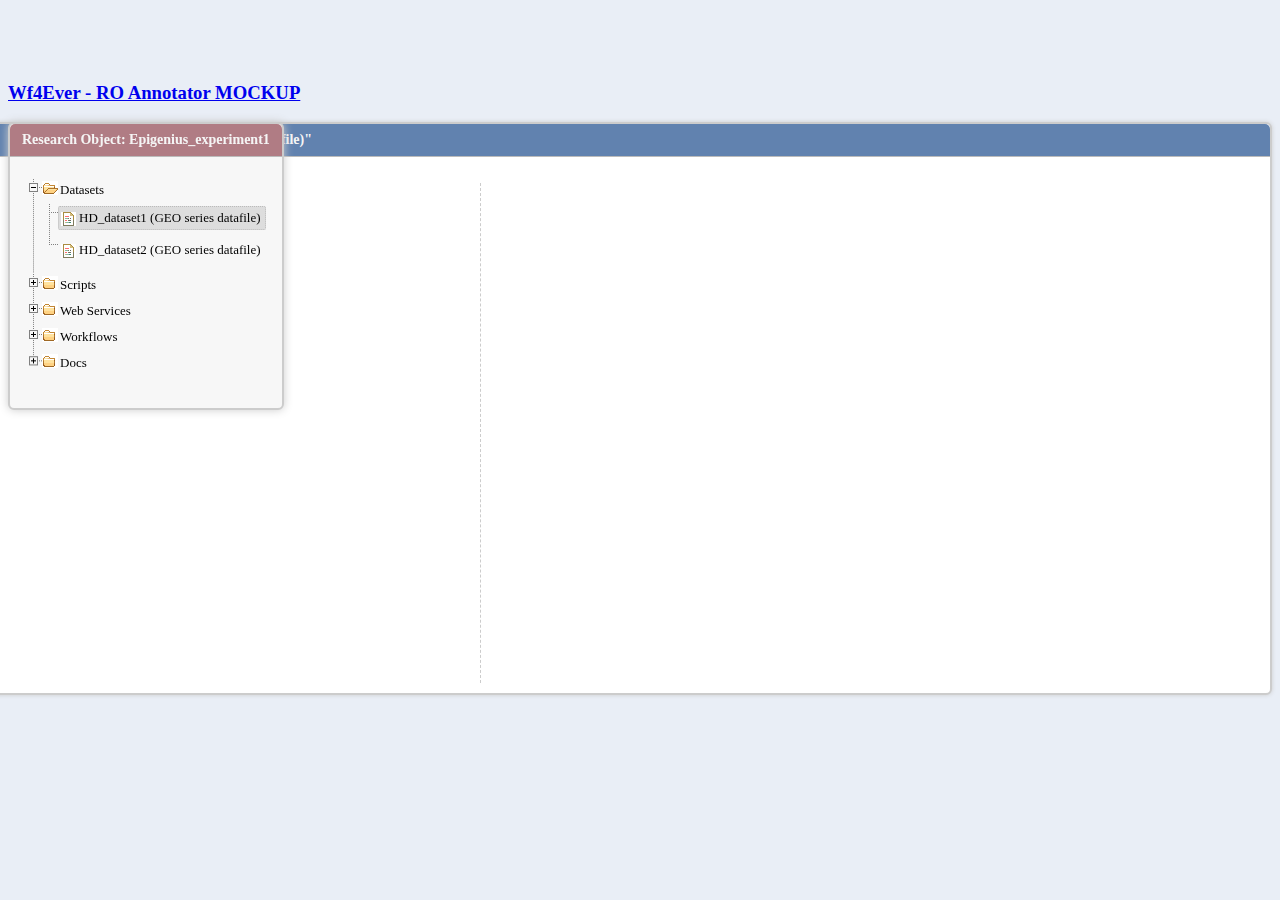
<file: ro-annotator-mockup/index.html>
<!doctype html>
<!--[if lt IE 7]> <html class="no-js ie6 oldie" lang="en"> <![endif]-->
<!--[if IE 7]>    <html class="no-js ie7 oldie" lang="en"> <![endif]-->
<!--[if IE 8]>    <html class="no-js ie8 oldie" lang="en"> <![endif]-->
<!--[if gt IE 8]><!--> <html class="no-js" lang="en"> <!--<![endif]-->
<head>
	<meta charset="utf-8">
	<meta http-equiv="X-UA-Compatible" content="IE=edge,chrome=1">

	<title>Wf4Ever - RO Annotator</title>
	<meta name="description" content="">
	<meta name="author" content="">

	<meta name="viewport" content="width=device-width,initial-scale=1">

	<!-- <link rel="stylesheet" href="css/style.css"> -->
	<link rel="stylesheet" href="http://twitter.github.com/bootstrap/assets/css/bootstrap-1.2.0.min.css" />
	<link rel="stylesheet" href="css/jquery.treeview.css" />
	<link rel="stylesheet" href="css/app.css" />

	<script src="js/libs/modernizr-2.0.min.js"></script>
	<script src="js/libs/respond.min.js"></script>
</head>
<body>
  <div class="topbar">
    <div class="topbar-inner">
      <div class="container">
        <h3><a href="#">Wf4Ever - RO Annotator MOCKUP</a></h3>
      </div>
    </div>
  </div>
  
  <div class="container">
    <div class="row">
      <!-- RO viewer -->
      <div id="left-column" class="span6 column">
        <section id="ro-viewer">
          <div class="header">
            Research Object: Epigenius_experiment1
          </div>
          
          <div class="content">
            <ul id="ro-tree" class="treeview filetree">
              <li class="open">
                <span href="#" class="folder">Datasets</span>
                <ul>
                  <li class="selected"><span href="#" class="file">HD_dataset1 (GEO series datafile)</span></li>
                  <li><span href="#" class="file">HD_dataset2 (GEO series datafile)</span></li>
                </ul>
              </li>
              <li>
                <span href="#" class="folder">Scripts</span>
                <ul>
                  <li><span href="#" class="file">Analyse_data (R script)</span></li>
                  <li><span href="#" class="file">GOorKEGG_enrichment (R script)</span></li>
                </ul>
              </li>
              <li>
                <span href="#" class="folder">Web Services</span>
                <ul>
                  <li><span href="#" class="file">CpG_island_enrichment (SOAP Service)</span></li>
                </ul>
              </li>
              <li>
                <span href="#" class="folder">Workflows</span>
                <ul>
                  <li><span href="#" class="file">SigWin_detector_v2 (Taverna 2 workflow)</span></li>
                </ul>
              </li>
              <li>
                <span href="#" class="folder">Docs</span>
                <ul>
                  <li><span href="#" class="file">Hodges2006 (PDF)</span></li>
                  <li><span href="#" class="file">HDACi4b (PDF)</span></li>
                  <li><span href="#" class="file">SigWin-detector (PDF)</span></li>
                  <li><span href="#" class="file">Global test (PDF)</span></li>
                  <li><span href="#" class="file">Paper_1 (PDF)</span></li>
                  <li><span href="#" class="file">Paper_2 (PDF)</span></li>
                  <li><span href="#" class="file">Paper_3 (PDF)</span></li>
                  <li><span href="#" class="file">Paper_4 (PDF)</span></li>
                  <li><span href="#" class="file">Paper_5 (PDF)</span></li>
                </ul>
              </li>
            </ul>
          </div>
        </section>
      </div>
      
      <!-- Annotating box -->
      <div id="right-column" class="span10 column">
        <section id="annotating-box">
          <div class="header">
            Annotating "HD_dataset1 (GEO series datafile)"
          </div>
          
          <div class="content">
            <div class="annotations-list">
              <ul>
                <li>
                  <span>Description</span>
                  <span>Blah blah blah...</span>
                </li>
                <li>
                  <span>Created At</span>
                  <span>2011-09-06 11:00...</span>
                </li>
              </ul>
            </div>
            <div class="annotations-editor">
              
            </div>
            <span class="clear">&nbsp;</span>
          </div>
        </section>
      </div>
    </div>
  </div>
	
<script src="js/libs/jquery.js"></script>
<script src="js/libs/jquery.treeview.js"></script>

<!-- scripts concatenated and minified via ant build script-->
<script src="js/plugins.js"></script>
<script src="js/script.js"></script>
<!-- end scripts-->


<!--[if lt IE 7 ]>
	<script src="//ajax.googleapis.com/ajax/libs/chrome-frame/1.0.2/CFInstall.min.js"></script>
	<script>window.attachEvent("onload",function(){CFInstall.check({mode:"overlay"})})</script>
<![endif]-->

</body>
</html>
</file>
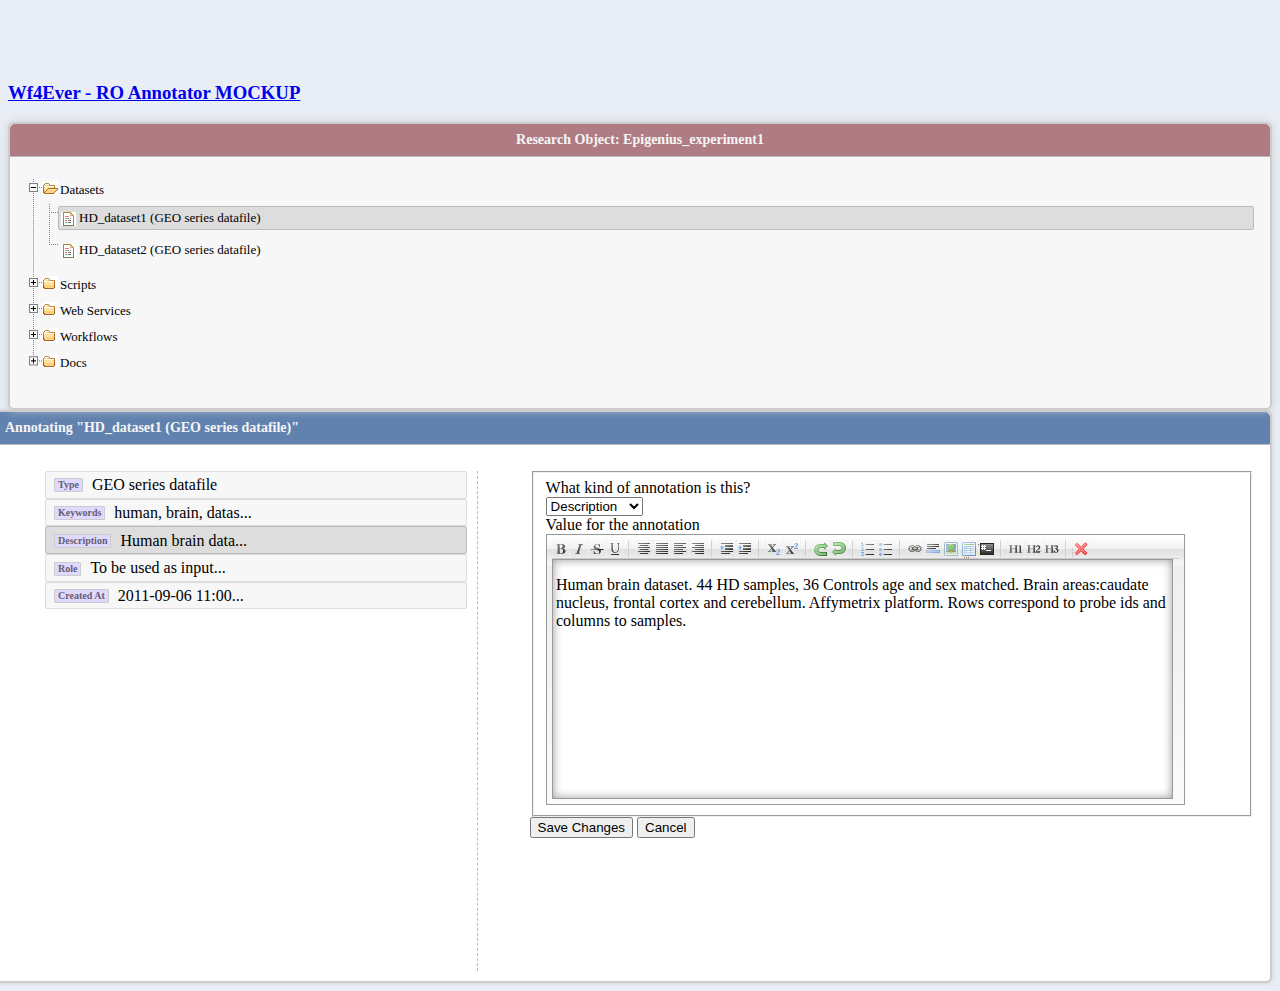
<file: ro-annotator/mockups/1/index.html>
<!doctype html>
<!--[if lt IE 7]> <html class="no-js ie6 oldie" lang="en"> <![endif]-->
<!--[if IE 7]>    <html class="no-js ie7 oldie" lang="en"> <![endif]-->
<!--[if IE 8]>    <html class="no-js ie8 oldie" lang="en"> <![endif]-->
<!--[if gt IE 8]><!--> <html class="no-js" lang="en"> <!--<![endif]-->
<head>
	<meta charset="utf-8">
	<meta http-equiv="X-UA-Compatible" content="IE=edge,chrome=1">

	<title>Wf4Ever - RO Annotator</title>
	<meta name="description" content="">
	<meta name="author" content="">

	<meta name="viewport" content="width=device-width,initial-scale=1">

	<link rel="stylesheet" href="http://twitter.github.com/bootstrap/assets/css/bootstrap-1.2.0.min.css" />
	<link rel="stylesheet" href="../core/css/jquery.treeview.css" />
	<link rel="stylesheet" href="../core/css/jquery.wysiwyg.css" />
	<link rel="stylesheet" href="css/app.css" />

	<script src="../core/js/libs/modernizr-2.0.min.js"></script>
	<script src="../core/js/libs/respond.min.js"></script>
</head>
<body>
  <div class="topbar">
    <div class="topbar-inner">
      <div class="container">
        <h3><a href="#">Wf4Ever - RO Annotator MOCKUP</a></h3>
      </div>
    </div>
  </div>
  
  <div class="container">
    <div class="row">
      <!-- RO viewer -->
      <div id="left-column" class="span6 column">
        <section id="ro-viewer">
          <div class="header">
            Research Object: Epigenius_experiment1
          </div>
          
          <div class="content">
            <ul id="ro-tree" class="treeview filetree">
              <li class="open">
                <span href="#" class="folder">Datasets</span>
                <ul>
                  <li class="selected"><span href="#" class="file">HD_dataset1 (GEO series datafile)</span></li>
                  <li><span href="#" class="file">HD_dataset2 (GEO series datafile)</span></li>
                </ul>
              </li>
              <li>
                <span href="#" class="folder">Scripts</span>
                <ul>
                  <li><span href="#" class="file">Analyse_data (R script)</span></li>
                  <li><span href="#" class="file">GOorKEGG_enrichment (R script)</span></li>
                </ul>
              </li>
              <li>
                <span href="#" class="folder">Web Services</span>
                <ul>
                  <li><span href="#" class="file">CpG_island_enrichment (SOAP Service)</span></li>
                </ul>
              </li>
              <li>
                <span href="#" class="folder">Workflows</span>
                <ul>
                  <li><span href="#" class="file">SigWin_detector_v2 (Taverna 2 workflow)</span></li>
                </ul>
              </li>
              <li>
                <span href="#" class="folder">Docs</span>
                <ul>
                  <li><span href="#" class="file">Hodges2006 (PDF)</span></li>
                  <li><span href="#" class="file">HDACi4b (PDF)</span></li>
                  <li><span href="#" class="file">SigWin-detector (PDF)</span></li>
                  <li><span href="#" class="file">Global test (PDF)</span></li>
                  <li><span href="#" class="file">Paper_1 (PDF)</span></li>
                  <li><span href="#" class="file">Paper_2 (PDF)</span></li>
                  <li><span href="#" class="file">Paper_3 (PDF)</span></li>
                  <li><span href="#" class="file">Paper_4 (PDF)</span></li>
                  <li><span href="#" class="file">Paper_5 (PDF)</span></li>
                </ul>
              </li>
            </ul>
          </div>
        </section>
      </div>
      
      <!-- Annotating box -->
      <div id="right-column" class="span10 column">
        <section id="annotating-box">
          <div class="header">
            Annotating "HD_dataset1 (GEO series datafile)"
          </div>
          
          <div class="content">
            <div class="annotations-list">
              <ul>
                <li>
                  <span class="attribute">Type</span>
                  <span>GEO series datafile</span>
                </li>
                <li>
                  <span class="attribute">Keywords</span>
                  <span>human, brain, datas...</span>
                </li>
                <li class="selected">
                  <span class="attribute">Description</span>
                  <span>Human brain data...</span>
                </li>
                <li>
                  <span class="attribute">Role</span>
                  <span>To be used as input...</span>
                </li>
                <li>
                  <span class="attribute">Created At</span>
                  <span>2011-09-06 11:00...</span>
                </li>
              </ul>
            </div>
            <div class="annotations-editor">
              <form class="form-stacked">
                <fieldset>
                  <div class="clearfix">
                    <label for="annAttribute">What kind of annotation is this?</label>
                    <div class="input">
                      <select name="annAttribute" id="annAttribute">
                        <option>Type</option>
                        <option>Keywords</option>
                        <option selected="selected">Description</option>
                        <option>Data Format</option>
                        <option>Note</option>
                        <option>Created At</option>
                      </select>
                    </div>
                  </div>
                  <div class="clearfix">
                    <label for="annValue">Value for the annotation</label>
                    <div class="input">
                      <textarea class="large" id="annValue" name="annValue" style="width: 90%; height: 18em;">
Human brain dataset. 44 HD samples, 36 Controls age and sex matched. Brain areas:caudate nucleus, frontal cortex and cerebellum. Affymetrix platform.
Rows correspond to probe ids and columns to samples.
                      </textarea>
                    </div>
                  </div>
                </fieldset>
                <div class="actions">
                  <button type="submit" class="btn primary">Save Changes</button>
                  <button type="reset" class="btn">Cancel</button>
                </div>
              </form>
            </div>
            <span class="clear">&nbsp;</span>
          </div>
        </section>
      </div>
    </div>
  </div>
	
<script src="../core/js/libs/jquery.js"></script>
<script src="../core/js/libs/jquery.treeview.js"></script>
<script src="../core/js/libs/jquery.wysiwyg.js"></script>
<script src="../core/js/plugins.js"></script>
<script src="js/script.js"></script>

<!--[if lt IE 7 ]>
	<script src="//ajax.googleapis.com/ajax/libs/chrome-frame/1.0.2/CFInstall.min.js"></script>
	<script>window.attachEvent("onload",function(){CFInstall.check({mode:"overlay"})})</script>
<![endif]-->

</body>
</html>
</file>
<file: ro-annotator-mockup/css/app.css>
html, body {
  background-color: #E9EEF6;
}

body {
  padding-top: 55px;
}

.clear {
  display: block;
  clear: both;
  height: 1px;
  line-height: 0;
  font-size: 0px;
  margin-bottom: -1px;
}

#left-column {
  z-index: 1;
  position: relative;
  margin-top: 1em;
}

#right-column {
  z-index: 0;
  position: relative;
}

#ro-viewer {
  background-color: #F7F7F7;
  border: 2px solid #CCC;
  padding: 0;
  border-radius: 6px;
  -moz-border-radius: 6px;
  -webkit-border-radius: 6px;
  box-shadow: 0 0 10px #CCC;
  -moz-box-shadow: 0 0 10px #CCC;
  -webkit-box-shadow: 0 0 10px #CCC;
  position: fixed;
}

#ro-viewer .header {
  padding: 8px 12px;
  color: #F5F5F5;
  background-color: #B07C84;
  font-size: 14px;
  font-weight: bold;
  text-align: center;
  border-bottom: 1px solid #BBB;
  border-top-left-radius: 5px;
  border-top-right-radius: 5px;
  -moz-border-radius-topleft: 5px;
  -moz-border-radius-topright: 5px;
  -webkit-border-top-left-radius: 5px;
  -webkit-border-top-right-radius: 5px;
}

#ro-viewer .content {
  padding: 1.3em 1em;
  margin-bottom: 10px;
}

.treeview {
  font-size: 13px;
}

.treeview li { 
  padding-bottom: 0.4em;
}

.treeview li * {
  vertical-align: top;
}

.filetree span.folder {
  padding-left: 18px;
}

.filetree span.file {
  padding-left: 20px;
  border: 1px dotted transparent;
  background-position-x: 2px;
  background-position-y: 5px;
  padding-top: 3px;
  padding-bottom: 3px;
}

.filetree li:hover > span.file {
  cursor: pointer;
  background-color: #CCC;
  border: 1px dotted #BBB;
  border-radius: 2px;
  -moz-border-radius: 2px;
  -webkit-border-radius: 2px;
}

.filetree li.selected > span.file {
  background-color: #DDD;
  border: 1px dotted #BBB;
  border-radius: 2px;
  -moz-border-radius: 2px;
  -webkit-border-radius: 2px;
}

#annotating-box {
  border: 2px solid #CCC;
  background-color: #FFF;
  margin-left: -80px;
  min-height: 500px;
  border-radius: 6px;
  -moz-border-radius: 6px;
  -webkit-border-radius: 6px;
  box-shadow: 0 0 4px #CCC;
  -moz-box-shadow: 0 0 4px #CCC;
  -webkit-box-shadow: 0 0 4px #CCC;
}

#annotating-box .header {
  padding: 8px 12px;
  padding-left: 88px;
  color: #F5F5F5;
  background-color: #6182AF;
  font-size: 14px;
  font-weight: bold;
  text-align: left;
  border-bottom: 1px solid #BBB;
  border-top-left-radius: 5px;
  border-top-right-radius: 5px;
  -moz-border-radius-topleft: 5px;
  -moz-border-radius-topright: 5px;
  -webkit-border-top-left-radius: 5px;
  -webkit-border-top-right-radius: 5px;
}

#annotating-box .content {
  margin: 1.6em 1em;
  margin-left: 80px;
  margin-bottom: 10px;
  height: 500px;
}

.annotations-list {
  float: left;
  width: 37%;
  padding-right: 10px;
  margin-right: 10px;
  border-right: 1px dashed #CCC;
  height: 500px;
  overflow: auto;
}

.annotations-editor {
  float: right;
  width: 58%;
  height: 500px;
  overflow: auto;
}
</file>
<file: ro-annotator/mockups/1/css/app.css>
html, body {
  background-color: #E9EEF6;
}

body {
  padding-top: 55px;
}

.clear {
  display: block;
  clear: both;
  height: 1px;
  line-height: 0;
  font-size: 0px;
  margin-bottom: -1px;
}

#left-column {
  z-index: 1;
  position: relative;
  margin-top: 1em;
}

#right-column {
  z-index: 0;
  position: relative;
}

#ro-viewer {
  background-color: #F7F7F7;
  border: 2px solid #CCC;
  padding: 0;
  border-radius: 6px;
  -moz-border-radius: 6px;
  -webkit-border-radius: 6px;
  box-shadow: 0 0 10px #CCC;
  -moz-box-shadow: 0 0 10px #CCC;
  -webkit-box-shadow: 0 0 10px #CCC;
}

#ro-viewer .header {
  padding: 8px 12px;
  color: #F5F5F5;
  background-color: #B07C84;
  font-size: 14px;
  font-weight: bold;
  text-align: center;
  border-bottom: 1px solid #BBB;
  border-top-left-radius: 5px;
  border-top-right-radius: 5px;
  -moz-border-radius-topleft: 5px;
  -moz-border-radius-topright: 5px;
  -webkit-border-top-left-radius: 5px;
  -webkit-border-top-right-radius: 5px;
}

#ro-viewer .content {
  padding: 1.3em 1em;
  margin-bottom: 10px;
}

.treeview {
  font-size: 13px;
}

.treeview li { 
  padding-bottom: 0.4em;
}

.treeview li * {
  vertical-align: top;
}

.filetree span.folder {
  padding-left: 18px;
}

.filetree span.file {
  padding-left: 20px;
  border: 1px dotted transparent;
  background-position-x: 2px;
  background-position-y: 5px;
  padding-top: 3px;
  padding-bottom: 3px;
}

.filetree li:hover > span.file,
.annotations-list ul li:hover {
  cursor: pointer;
  background-color: #CCC;
  border: 1px solid #BBB;
  border-radius: 2px;
  -moz-border-radius: 2px;
  -webkit-border-radius: 2px;
}

.filetree li.selected > span.file,
.annotations-list ul li.selected {
  background-color: #DDD;
  border: 1px solid #BBB;
  border-radius: 2px;
  -moz-border-radius: 2px;
  -webkit-border-radius: 2px;
}

#annotating-box {
  border: 2px solid #CCC;
  background-color: #FFF;
  margin-left: -60px;
  min-height: 500px;
  border-radius: 6px;
  -moz-border-radius: 6px;
  -webkit-border-radius: 6px;
  box-shadow: 0 0 4px #CCC;
  -moz-box-shadow: 0 0 4px #CCC;
  -webkit-box-shadow: 0 0 4px #CCC;
}

#annotating-box .header {
  padding: 8px 12px;
  padding-left: 55px;
  color: #F5F5F5;
  background-color: #6182AF;
  font-size: 14px;
  font-weight: bold;
  text-align: left;
  border-bottom: 1px solid #BBB;
  border-top-left-radius: 5px;
  border-top-right-radius: 5px;
  -moz-border-radius-topleft: 5px;
  -moz-border-radius-topright: 5px;
  -webkit-border-top-left-radius: 5px;
  -webkit-border-top-right-radius: 5px;
}

#annotating-box .content {
  margin: 1.6em 1em;
  margin-left: 55px;
  margin-bottom: 10px;
  height: 500px;
}

.annotations-list {
  float: left;
  width: 37%;
  padding-right: 10px;
  margin-right: 10px;
  border-right: 1px dashed #BBB;
  height: 500px;
  overflow: auto;
}

.annotations-list ul {
  list-style: none;
  margin: 0;
}

.annotations-list ul li {
  display: block;
  padding: 0.2em 0.5em;
  border: 1px solid #DDD;
  margin: 0;
  background-color: #F7F7F7;
  border-radius: 2px;
  -moz-border-radius: 2px;
  -webkit-border-radius: 2px;
}

.annotations-list ul li * {
  vertical-align: middle;
}

.annotations-list ul li .attribute {
  display: inline-block;
  font-size: 10px;
  font-weight: bold;
  background-color: #E1D8FF;
  color: #635F70;
  border: 1px solid #CCC;
  padding: 1px 3px;
  text-decoration: none;
  line-height: 1.0;
  border-radius: 1px;
  -moz-border-radius: 1px;
  -webkit-border-radius: 1px;
  margin-right: 0.5em;
}

.annotations-editor {
  float: right;
  width: 58%;
  height: 500px;
  overflow: auto;
}

.form-stacked {
  padding-left: 0;
}

.form-stacked label {
  margin-bottom: 0.4em;
}
</file>
